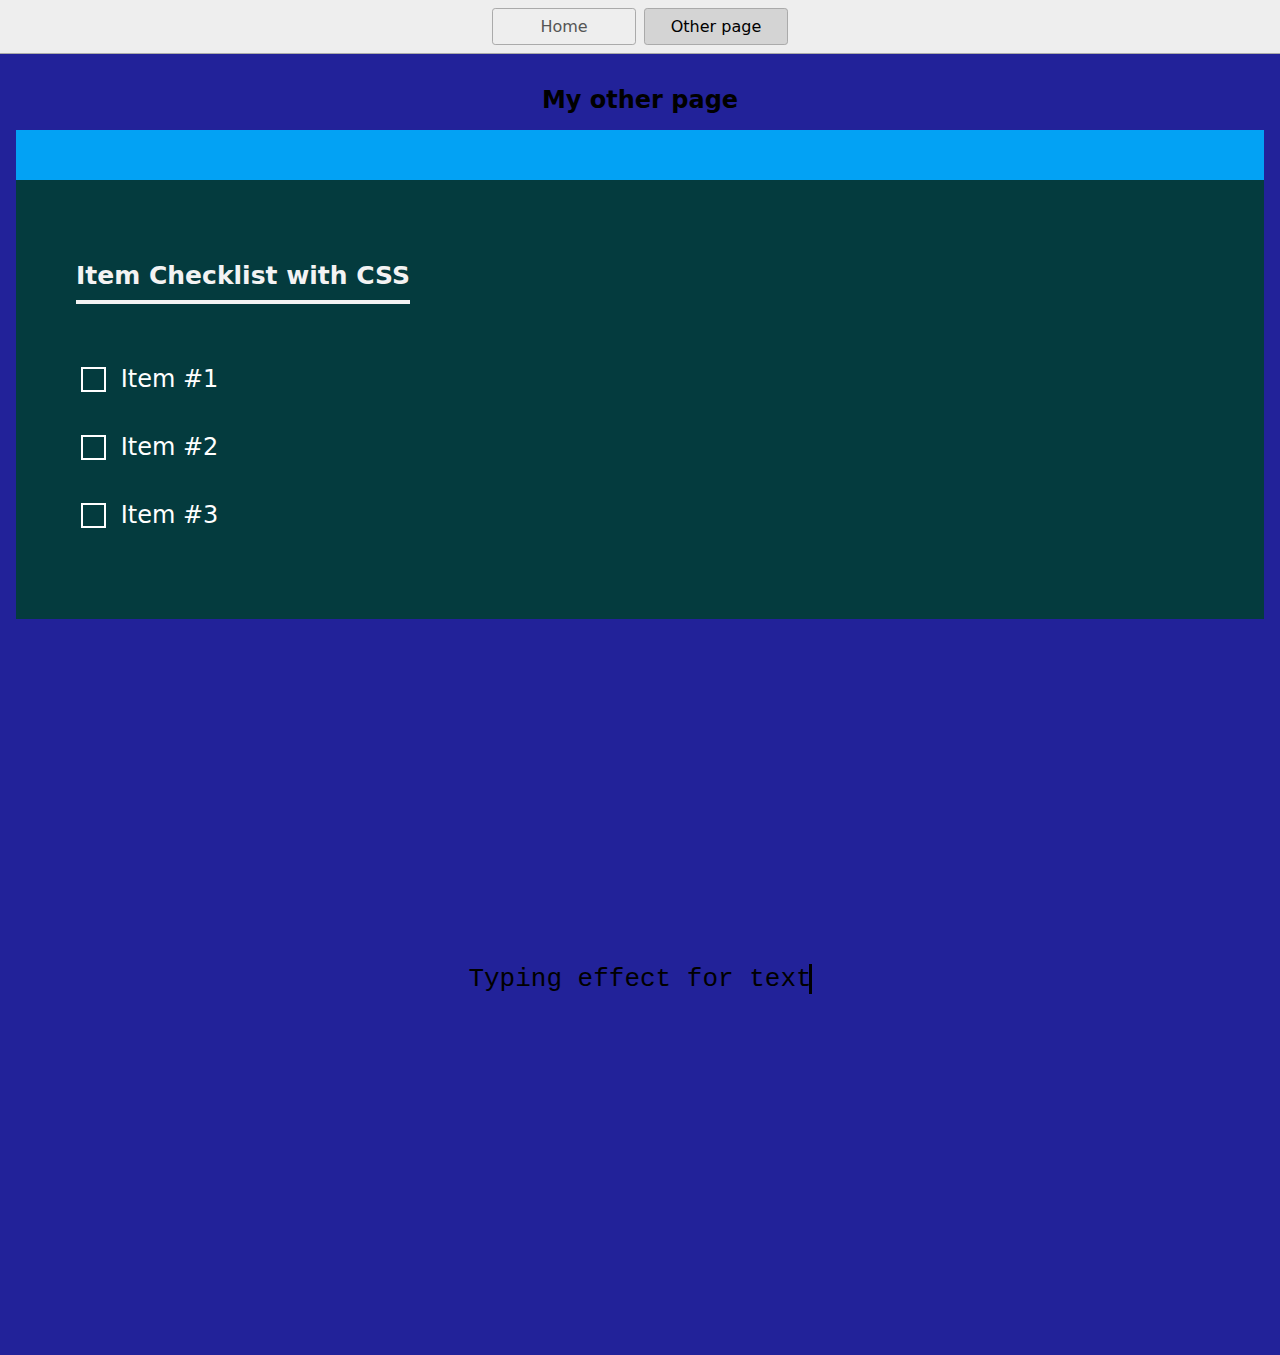
<file: page2.html>
<!DOCTYPE html>
<html lang="en">
  <head>
    <title>Other page</title>
    <meta charset="UTF-8" />
    <meta name="viewport" content="width=device-width" />
    <link rel="stylesheet" href="styles.css" />
    <script type="module" src="script.js"></script>
  </head>
  <body>
    <nav>
      <a href="/">Home</a>
      <a href="/page2.html" aria-current="page">Other page</a>
    </nav>
    <main>
      <h1>My other page</h1>

      <div class="checklist">
        <h2>Item Checklist with CSS</h2>
        <label>
          <input type="checkbox" name="" id="" />
          <i></i>
          <span>Item #1</span>
        </label>
        <label>
          <input type="checkbox" name="" id="" />
          <i></i>
          <span>Item #2</span>
        </label>
        <label>
          <input type="checkbox" name="" id="" />
          <i></i>
          <span>Item #3</span>
        </label>
        
        
      </div>

      
      <div class="typing">
        <div class="typing-effect">
    Typing effect for text
        </div>
    </div>

    
    
             </div>

    </main>
  </body>
</html>
</file>
<file: styles.css>
* {
  box-sizing: border-box;
}

body {
  margin: 0;
  font-family: system-ui, sans-serif;
  color: black;
  background-color: white;
}

nav {
  display: flex;
  flex-wrap: wrap;
  align-items: center;
  justify-content: center;
  padding: 0.5rem;
  gap: 0.5rem;
  border-bottom: solid 1px #aaa;
  background-color: #eee;
}

nav a {
  display: inline-block;
  min-width: 9rem;
  padding: 0.5rem;
  border-radius: 0.2rem;
  border: solid 1px #aaa;
  text-align: center;
  text-decoration: none;
  color: #555;
}

nav a[aria-current='page'] {
  color: #000;
  background-color: #d4d4d4;
}

main {
  padding: 1rem;
}

h1 {
  font-weight: bold;
  font-size: 1.5rem;
}


body{
  background: #229;
}

h1{
  text-align: center;
}

.tech{
  display: flex;
  align-items: center;

  border: 1px solid gray;
  border-radius: 10px;
  padding: 0.5rem 0.75em;

  width: 8rem;
  margin: auto;
  margin-bottom: 1rem;
}

.tech img{
  width: 2rem;

  border-radius: 50%;
  border: 1px solid gray;

  margin right: 0.5rem;

  ;



}


.typing {
  height: 80vh;
  display: flex;
  align-items: center;
  justify-content: center;
}

.typing-effect {
  width: 22ch;
  animation: typing 2s steps(22), effect .5s step-end infinite alternate;
  white-space: nowrap;
  overflow: hidden;
  border-right: 3px solid;
  font-family: monospace;
  font-size: 2em;
}

@keyframes typing {
  from {
    width: 0;
  }
}
    
@keyframes effect {
  50% {
    border-color: transparent;
  }
}




.checklist {
	padding: 50px;
	position: relative;
	background: #043b3e;
	border-top: 50px solid #03a2f4;
}
.checklist h2 {
	color: #f3f3f3;
	font-size: 25px;
	padding: 10px 0;
	margin-left: 10px;
	display: inline-block;
	border-bottom: 4px solid #f3f3f3;
}
.checklist label {
	position: relative;
	display: block;
	margin: 40px 0;
	color: #fff;
	font-size: 24px;
	cursor: pointer;
}
.checklist input[type="checkbox"] {
	-webkit-appearance: none;
}
.checklist i {
	position: absolute;
	top: 2px;
	display: inline-block;
	width: 25px;
	height: 25px;
	border: 2px solid #fff;
}
.checklist input[type="checkbox"]:checked ~ i {
	top: 1px;
	height: 15px;
	width: 25px;
	border-top: none;
	border-right: none;
	transform: rotate(-45deg);
}
.checklist span {
	position: relative;
	left: 40px;
	transition: 0.5s;
}
.checklist span:before {
	content: '';
	position: absolute;
	top: 50%;
	left: 0;
	width: 100%;
	height: 1px;
	background: #fff;
	transform: translateY(-50%) scaleX(0);
	transform-origin: left;
	transition: transform 0.5s;
}
.checklist input[type="checkbox"]:checked ~ span:before {
	transform: translateY(-50%) scaleX(1);
	transform-origin: right;
	transition: transform 0.5s;
}
.checklist input[type="checkbox"]:checked ~ span {
	color: #154e6b;
}

.form-style {
  display: flex;
  place-content: center;
  padding: 1rem;
  background-color: #f5f2f0;
}

.form-button {
  margin-left: 10px;
}

.section {
  display: flex;
  flex-direction: column;
  gap: 1rem;
  max-width: 700px;
  margin: 2rem auto;
  padding: 1rem;

  &:before {
    content: "";
    align-self: stretch;
    border: 1px solid lightgrey;
  }

  @media (min-width: 700px) {
    flex-direction: row;
    align-items: center;
  }
}
</file>
